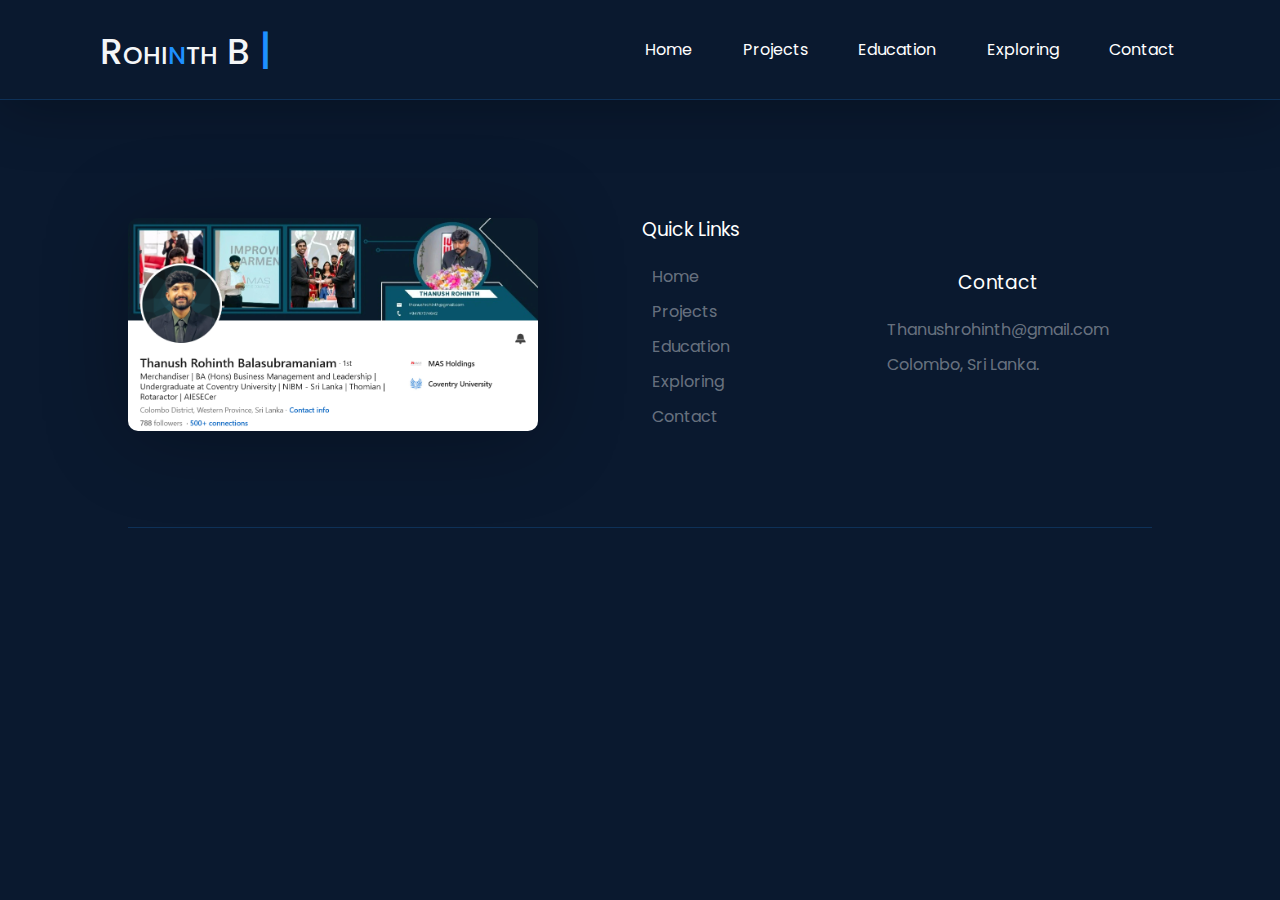
<file: contact.html>
<!DOCTYPE html>
<html lang="en">
<head>
    <meta charset="UTF-8">
    <meta name="viewport" content="width=device-width, initial-scale=1.0">
    <title>Document</title>
    <link rel="stylesheet" href="main-style.css">
</head>
<body>
        <div class="header">
        <div class="logo"><h1 class="profile-name">Rohi<span class="logo-n">n</span>th B <span class="logo-n logo-bar">|</span></h1></div>
        <div class="navbar">
            <ul class="navbar-links">
                <li class="Home-link"><a href="index.html">Home</a></li>
                <li class="Projects-links"><a href="projects.html">Projects</a></li>
                <li class="Education-link"><a href="education.html">Education</a></li>
                <li class="Exploring-link"><a href="exploring.html">Exploring</a></li>
                <li class="contact-link"><a href="contact.html">Contact</a></li>
            </ul>
        </div>
    </div>

        <div class="footer-section">
        <div class="footer-content">
            <div class="footer-about-me">
                <img src="photos/linkedInCover.png" alt="">
            </div>
            <div class="footer-quick-links">
                <h3>Quick Links</h3>
                
                <ul class="quick-links-span">
                    <li class="Home-link"><a href="#">Home</a></li>
                    <li class="Projects-links"><a href="#">Projects</a></li>
                    <li class="Education-link"><a href="#">Education</a></li>
                    <li class="Exploring-link"><a href="#">Exploring</a></li>
                    <li class="contact-link"><a href="#">Contact</a></li>
                </ul>
            </div>
            <div class="footer-contact-links">
                <h3>Contact</h3>
                
                <ul>
                    <li><a href="#">Thanushrohinth@gmail.com</a></li>
                    <li>Colombo, Sri Lanka.</li>
                </ul>
            </div>
        </div>
    </div>
</body>
</html>
</file>
<file: main-style.css>
@import url("https://fonts.googleapis.com/css2?family=Poppins:ital,wght@0,100;0,200;0,300;0,400;0,500;0,600;0,700;0,800;0,900;1,100;1,200;1,300;1,400;1,500;1,600;1,700;1,800;1,900&display=swap");

*{
    padding:0;
    margin: 0;
    box-sizing: border-box;
    text-decoration: none;
    color: white;
    font-family: "Poppins", sans-serif;
    list-style: none;
}

.profile-name{
    font-size: 36px;
    font-weight: 500;
    font-variant: small-caps;
    color: #F4F6F8;
    cursor: pointer;
    transition: all .3s ease-in-out;
}

.profile-name:hover{
        transform: scale(1.10);

}

.profile-name .logo-n{
    color: #1E90FF;
}

.profile-name .logo-bar{
    font-size: 40px;
}

body{
    background-color: #0A192F;
    height: 100vh;
    width: 100vw;
    overflow-x: hidden;

}

.header{
    display: flex;
    flex-direction: row;
    align-items: center;
    justify-content: space-between;
    border-bottom: 1px solid rgba(30, 144, 255,.2);
    padding:0 100px 0 100px;
    height: 100px;
    box-shadow: rgba(0, 0, 0, 0.3) 0px 5px 65px;
}

.header .navbar ul{
    display: flex;
    align-items: center;
    justify-content: space-between;
}
.header .navbar .navbar-links a{
    padding: 5px;
    transition: all .3s ease;
}

.header .navbar .navbar-links a:hover{
    color:#1E90FF;
}

.header .navbar{
    width: 50%;
}



/*Hero Section Styling*/
.hero-section{
    width: 100vw;
    height: 610px;
    padding: 0 100px 0 100px;
    display: flex;
    border-bottom: 1px solid rgba(30, 144, 255,.2);

}
.hero-section .profile-photo{
    height: 100%;
    width: 700px;
    display: flex;
    justify-content: center;
    align-items: center;
}

.hero-section img{
    width: 570px;
    border-radius: 10px;
    box-shadow: rgba(0, 0, 0, 0.3) 0px 5px 65px;
    margin-top: 10px;
    left: 20px;
}
.hero-section .profile-info{
    display: flex;
    flex-direction: column;
    justify-content: space-evenly;
}
.hero-section .profile-info .hero-section-name{
    font-size: 50px;
    font-weight: 500;
}
.hero-section .profile-info .hero-section-name span{
    font-size: 50px;
    color:#1E90FF;
    font-weight: 700;
}
.hero-section .profile-info .hero-description-location{
    font-weight: 400;
    font-size: 20px;
}
.hero-section .profile-info .hero-description-connect{
    font-weight: 400;
    font-size: 20px;
}

.hero-section .profile-info .profile-info-connnect-button button{
    background-color: #1E90FF;
    border: 0;
    padding: 10px 20px;
    margin-right: 10px;
    border-radius: 10px;
    font-size: 16px;
    font-weight: 500;
}

.hero-section .profile-info .profile-info-connnect-button #view-resume{
    transition: all .3s ease;
    border: 2px solid #1E90FF;
}

.hero-section .profile-info .profile-info-connnect-button #view-resume:hover{
    transform: scale(1.08);
}

.hero-section .profile-info .profile-info-connnect-button #connect-linkedIn{
    background-color:#0A192F;
    border: 2px solid #1E90FF;
    transition: all .3s ease;
    color: #1E90FF;

}

.hero-section .profile-info .profile-info-connnect-button #connect-linkedIn:hover{
    background-color: #1E90FF;
    color: white;
}

.body-section{
    width: 100%;
    height: 650px;
    display: flex;
    justify-content: center;
    align-items: center;
    border-bottom: 1px solid rgba(30, 144, 255,.2);

}

.body-section .body-content{
    background-color: rgba(255, 255, 255,.01);
    width: 80%;
    height: 500px;
    border-radius: 10px;
    box-shadow: rgba(0, 0, 0, 0.3) 0px 5px 65px;
    display: flex;
    align-items: center;
    justify-content: space-around;

}

.body-section .body-content .about-me-section{
    width: 45%;
    height: 80%;
    display: flex;
    align-items: center;
    justify-content: center;
    flex-direction: column;
    gap: 20px;
    
}

.body-section .body-content .about-me-section p{
    text-align: justify;
    font-size: 17px;
}

.body-section .body-content .skills-of-rotti{
    width: 45%;
    height: 40%;
}

.body-section .body-content .skills-of-rotti ul{
    display: flex;
    flex-wrap: wrap;
}

.body-section .body-content .skills-of-rotti h1{
    text-align: center;
    padding-bottom: 10px;

}

.body-section .body-content .skills-of-rotti ul li{
    padding: 6px;
    padding-left: 12px;
    padding-right: 12px;
    border-radius: 20px;
    color: white;
    background-color:#1E90FF;
    margin: 5px;
    transition:all .3s linear;
    cursor: pointer;
}

.body-section .body-content .skills-of-rotti ul li:hover{
    background-color: white;
    color: #1E90FF;
}


/* footer section */

.footer-section{
    width:100%;
    height: 450px;
    display: flex;
    justify-content: center;
    align-items: center;
}

.footer-section .footer-content{
    width: 80%;
    height: 90%;
    display: flex;
    align-items: center;
    justify-content: space-between;
    border-bottom: 1px solid rgba(30, 144, 255,.2);
}

.footer-section .footer-content div{
    height: 100%;
    width: 30%;
}

.footer-section .footer-content .footer-about-me{
    flex: 4;
    display: flex;
    justify-content: center;
    align-items: center;
}

.footer-section .footer-content .footer-about-me img{
    width: 100%;
    border-radius: 10px;
    box-shadow: rgba(0, 0, 0, 0.3) 0px 5px 85px;
    transition: all .3s ease;
}

.footer-section .footer-content .footer-about-me img:hover{
    transform: scale(1.15);
}


.footer-section .footer-content .footer-quick-links{
    flex: 3;   
    display: flex;
    justify-content: center;
    align-items: center;
    flex-direction: column;
}

.footer-section .footer-content .footer-quick-links h3{
    padding-bottom: 15px;
    font-weight: 400;
}

.footer-section .footer-content .footer-quick-links li a{
    color: rgba(255, 255, 255, 0.4);
    transition: all .3s ease;
}

.footer-section .footer-content .footer-quick-links li a:hover{
    color: #1E90FF;
}

.footer-section .footer-content .footer-quick-links li{
    padding: 5px;
}

.footer-section .footer-content .footer-contact-links{
    flex: 3;
    display: flex;
    justify-content: center;
    align-items: center;
    flex-direction: column;

}

.footer-section .footer-content .footer-contact-links h3{
    padding-bottom: 15px;
    font-weight: 400;
}

.footer-section .footer-content .footer-contact-links li{
    color: rgba(255, 255, 255, 0.4);
    padding: 5px;
}

.footer-section .footer-content .footer-contact-links a{
    color: rgba(255, 255, 255, 0.4);  
    transition: all .3s ease;
}

.footer-section .footer-content .footer-contact-links a:hover{
    color: #1E90FF;
}

.education-body-section{
    padding: 50px 100px 0 100px;
    height: 1900px;
    border-bottom: 1px solid rgba(30, 144, 255,.2);
}

.education-body-section h1{
    font-size: 60px;
    text-align: center;
    padding-bottom: 10px;
}

.education-body-section h3{
    text-align: center;
    font-size: 25px;
    font-weight: 500;
    padding-bottom: 10px;
    color: #1E90FF;
}

.education-body-section p{
    text-align: center;
    font-size: 18px;
    color:rgba(255, 255, 255,.4);
    padding-bottom: 40px;
    border-bottom: 1px solid rgba(30, 144, 255,.2);
}

.education-body-section .my-educations-section{
    padding-top: 20px;
    height: 1040px;
}

.education-body-section .my-educations-section .education-card{
    height: 450px;
    margin-top: 50px;
    background-color: rgba(255, 255, 255,0.1);
    border-radius: 15px;
    box-shadow: rgba(0, 0, 0, 0.5) 0px 5px 65px;
     border:1px solid rgba(30, 144, 255,.2);
    padding: 50px;
}

.education-body-section .my-educations-section .education-card .education-card-title{
    font-weight: 400;
    font-size: 21px;
}

.education-body-section .my-educations-section .education-card .university-name{
    font-weight: 400;
    font-size: 19px;
    text-align: left;
    margin-top: 1px;
}

.education-body-section .my-educations-section .education-card .education-card-title span{
    background-color: #1E90FF;
    padding: 3px 12px;
    border-radius: 25px;
    font-size: 16px;
    font-weight: 400;
    margin-left: 410px;
    box-shadow: rgba(0, 0, 0, 0.3) 0px 5px 65px;
}
.education-body-section .my-educations-section .coventry-university .education-card-title span{
    margin-left: 500px;
}

.education-body-section .my-educations-section .education-card .degree-period{
    color: rgba(255, 255, 255,.4);
    font-size: 18px;
    font-weight: 300;
    text-align: left;
    padding: 0;
    margin: 0;
}
 
.education-body-section .my-educations-section .education-card .degree-description{
    font-size: 18px;
    font-weight: 400;
    text-align: justify;
    color: rgba(255, 255, 255,.8);
    padding-top: 20px;
}

.education-body-section .my-educations-section .education-card .module-and-achievement{
    height: 150px;
    width: 100%;
    display: flex;
    justify-content: space-between;
    align-items: center;
    padding: 5px;
}

.education-body-section .my-educations-section .education-card .module-and-achievement div{
    height: 100%;
    width: 50%;
}

.education-body-section .my-educations-section .education-card .module-and-achievement .key-modules-span{
    display: flex;
    flex-wrap: wrap;
}

.education-body-section .my-educations-section .education-card .module-and-achievement .key-achievements-span{
    display: flex;
    flex-wrap: wrap;
}

.education-body-section .my-educations-section .education-card .module-and-achievement div li{
    background-color: #1E90FF;
    margin: 5px;
    border-radius: 12px;
    padding: 3px 12px;
    box-shadow: rgba(0, 0, 0, 0.5) 0px 5px 65px;
}

.education-body-section .my-educations-section .education-card .module-and-achievement h4{
    font-weight: 500;
    font-size: 18px;
}

.project-body-section{
    padding: 50px 100px 0 100px;
    height: 1900px;
    border-bottom: 1px solid rgba(30, 144, 255,.2);

}

.project-body-section h1{
    font-size: 60px;
    text-align: center;
    padding-bottom: 10px;
}

.project-body-section h3{
    text-align: center;
    font-size: 25px;
    font-weight: 500;
    padding-bottom: 10px;
    color: #1E90FF;
}

.project-body-section p{
    text-align: center;
    font-size: 18px;
    color:rgba(255, 255, 255,.4);
    padding-bottom: 40px;
    border-bottom: 1px solid rgba(30, 144, 255,.2);
}

.project-body-section .projects-card-container{
    padding-top: 20px;
    padding-bottom: 20px;
    margin-top: 20px;
    height:1550px;
    width: 100%;
    background-color: rgba(255, 255, 255,.01);
    box-shadow: rgba(0, 0, 0, 0.3) 0px 5px 65px;
    border-radius: 15px;

    display: flex;
    flex-wrap: wrap;
    justify-content: center;
    align-items: center;
    gap:20px;
}

.project-body-section .projects-card-container .project-card{
    height: 490px;
    width: 350px;
    border-radius: 15px;
     background-color: rgba(255, 255, 255,.03);
    box-shadow: rgba(0, 0, 0, 0.3) 0px 5px 65px;
    transition: all .3s ease;
}

.project-body-section .projects-card-container .project-card:hover{
    transform: scale(1.02);
}

.project-body-section .projects-card-container .project-card .project-image{
    width: 100%;
    height: 50%;
    border-radius: 15px 15px 0 0;
}

.project-body-section .projects-card-container .project-card .project-image img{
    width: 100%;
    overflow: hidden;
    border-radius: 15px 15px 0 0;
}
</file>
